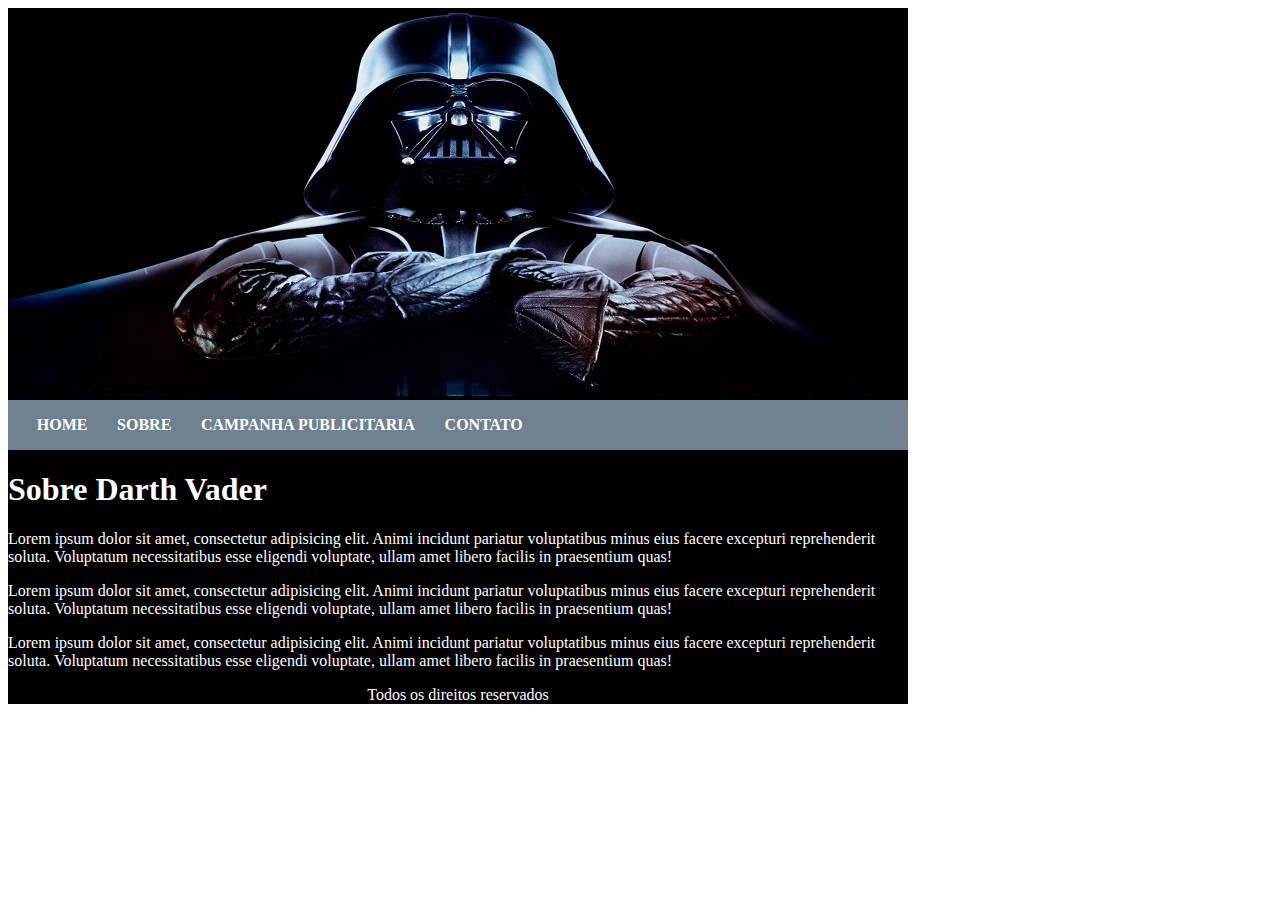
<file: index.html>
<!DOCTYPE html>
<html lang="en">
<head>
    <meta charset="UTF-8">
    <meta http-equiv="X-UA-Compatible" content="IE=edge">
    <meta name="viewport" content="width=device-width, initial-scale=1.0">
    <title>Sobre Darth</title>
    <link rel="stylesheet" href="./css/style.css">
</head>
<body>
    <div class="container">
    <header>
        <img src="./img/capa.jpg" alt="">
    </header>

    <nav class="nav">
    <a class="nav-item" href="./index.html">HOME</a>
    <a class="nav-item" href="./pages/biografia.html">SOBRE</a>
    <a class="nav-item" href="./pages/campanhaPubli.html">CAMPANHA PUBLICITARIA</a>
    <a class="nav-item" href="./pages/contato.html">CONTATO</a>

</nav>

<main>
<h1>Sobre Darth Vader</h1>

<p>Lorem ipsum dolor sit amet, consectetur adipisicing elit. Animi incidunt pariatur voluptatibus minus eius facere excepturi reprehenderit soluta. Voluptatum necessitatibus esse eligendi voluptate, ullam amet libero facilis in praesentium quas!</p>
<p>Lorem ipsum dolor sit amet, consectetur adipisicing elit. Animi incidunt pariatur voluptatibus minus eius facere excepturi reprehenderit soluta. Voluptatum necessitatibus esse eligendi voluptate, ullam amet libero facilis in praesentium quas!</p>
<p>Lorem ipsum dolor sit amet, consectetur adipisicing elit. Animi incidunt pariatur voluptatibus minus eius facere excepturi reprehenderit soluta. Voluptatum necessitatibus esse eligendi voluptate, ullam amet libero facilis in praesentium quas!</p>
</main>


<footer>
    <p>Todos os direitos reservados</p>
</footer>

    </div>
</body>
</html>
</file>
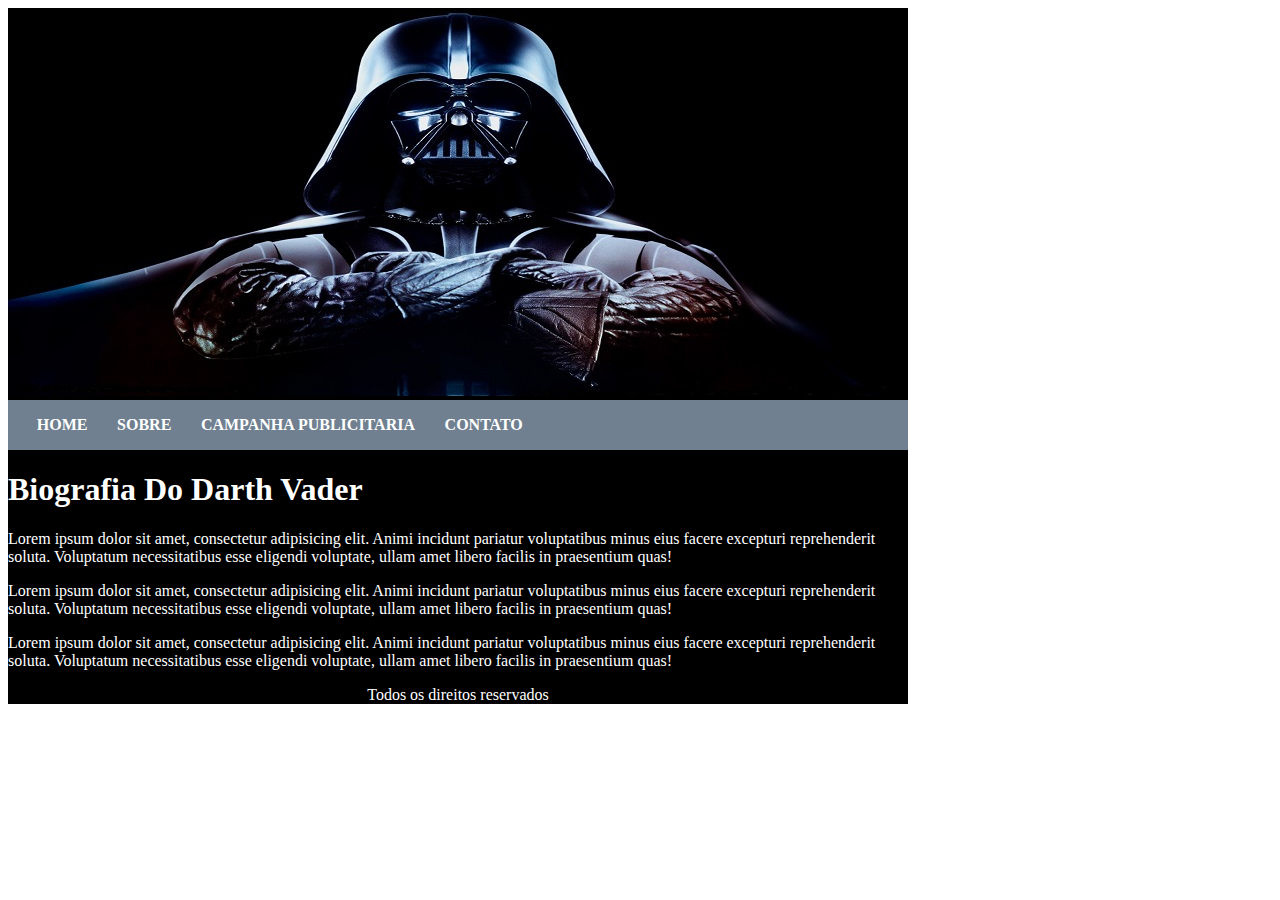
<file: pages/biografia.html>
<!DOCTYPE html>
<html lang="en">
<head>
    <meta charset="UTF-8">
    <meta http-equiv="X-UA-Compatible" content="IE=edge">
    <meta name="viewport" content="width=device-width, initial-scale=1.0">
    <title>Biografia Darth</title>
    <link rel="stylesheet" href="../css/style.css">
</head>
<body>
    <div class="container">
        <header>
            <img src="../img/capa.jpg" alt="">
        </header>
    
        <nav class="nav">
            <a class="nav-item" href="../index.html">HOME</a>
            <a class="nav-item" href="../pages/biografia.html">SOBRE</a>
            <a class="nav-item" href="../pages/campanhaPubli.html">CAMPANHA PUBLICITARIA</a>
            <a class="nav-item" href="../pages/contato.html">CONTATO</a>
        
        </nav>
    
    <main>
    <h1>Biografia Do Darth Vader</h1>
    
    <p>Lorem ipsum dolor sit amet, consectetur adipisicing elit. Animi incidunt pariatur voluptatibus minus eius facere excepturi reprehenderit soluta. Voluptatum necessitatibus esse eligendi voluptate, ullam amet libero facilis in praesentium quas!</p>
    <p>Lorem ipsum dolor sit amet, consectetur adipisicing elit. Animi incidunt pariatur voluptatibus minus eius facere excepturi reprehenderit soluta. Voluptatum necessitatibus esse eligendi voluptate, ullam amet libero facilis in praesentium quas!</p>
    <p>Lorem ipsum dolor sit amet, consectetur adipisicing elit. Animi incidunt pariatur voluptatibus minus eius facere excepturi reprehenderit soluta. Voluptatum necessitatibus esse eligendi voluptate, ullam amet libero facilis in praesentium quas!</p>
    </main>
    
    
    <footer>
        <p>Todos os direitos reservados</p>
    </footer>
    
        </div>
</body>
</html>
</file>
<file: css/style.css>
.container{
    background-color: #000;
    width: 900px;
}
.nav{
    background-color: #708090;
    padding: 1rem;
}

.nav-item{
    color: #fff;
    padding: .8rem;
    font-weight: bold;
    text-decoration: none;
}
.contato{
    font-size: bold;
}

main{
    color: #fff;
}

footer p{
    color: white;
    text-align: center;
}
</file>
